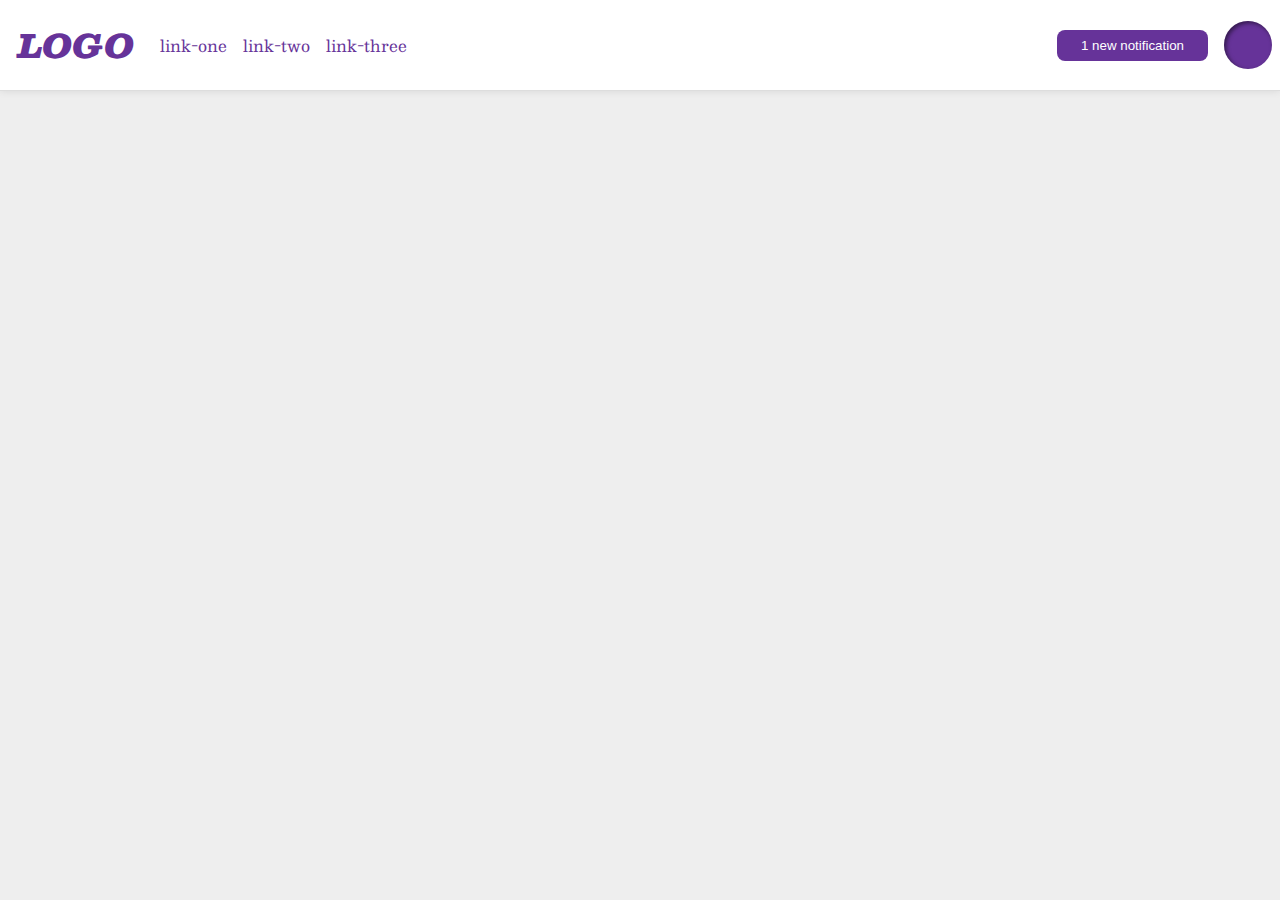
<file: flex/03-flex-header-2/index.html>
<!DOCTYPE html>
<html lang="en">
  <head>
    <meta charset="UTF-8">
    <meta http-equiv="X-UA-Compatible" content="IE=edge">
    <meta name="viewport" content="width=device-width, initial-scale=1.0">
    <title>Flex Header 2</title>
    <link rel="stylesheet" href="style.css">
  </head>
  <body>
    <div class="header">
      <div class="left-items">
        <div class="logo">
          LOGO
        </div>
        <ul class="links">
          <li><a href="google.com">link-one</a></li>
          <li><a href="google.com">link-two</a></li>
          <li><a href="google.com">link-three</a></li>
        </ul>
      </div>
      <div class="right-items">
        <button class="notifications">
          1 new notification
        </button>
        <div class="profile-image"></div>
      </div>
    </div>
  </body>
</html>
</file>
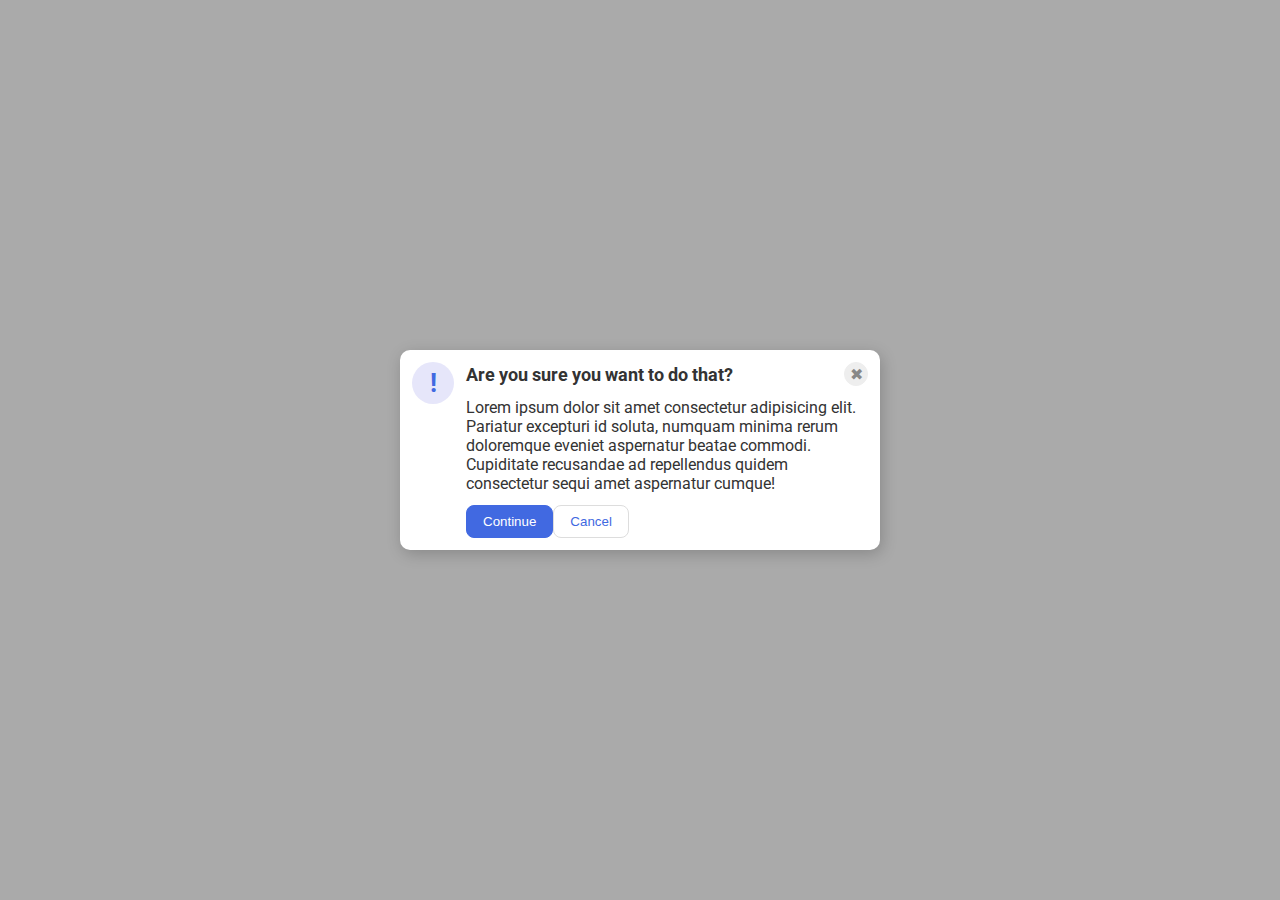
<file: flex/05-flex-modal/index.html>
<!DOCTYPE html>
<html lang="en">
  <head>
    <meta charset="UTF-8">
    <meta http-equiv="X-UA-Compatible" content="IE=edge">
    <meta name="viewport" content="width=device-width, initial-scale=1.0">
    <link rel="stylesheet" href="style.css">
    <title>Modal</title>
  </head>
  <body>
    <div class="modal">
      <div class="icon">!</div>
      <div class="info">
        <div class="row1">
          <div class="header">Are you sure you want to do that?</div>
          <button class="close-button">✖</button>
        </div>
        <div class="text">Lorem ipsum dolor sit amet consectetur adipisicing elit. Pariatur excepturi id soluta, numquam minima rerum doloremque eveniet aspernatur beatae commodi. Cupiditate recusandae ad repellendus quidem consectetur sequi amet aspernatur cumque!</div>
        <div class="buttons">
          <button class="continue">Continue</button>
          <button class="cancel">Cancel</button>
        </div>
      </div>
    </div>
  </body>
</html>
</file>
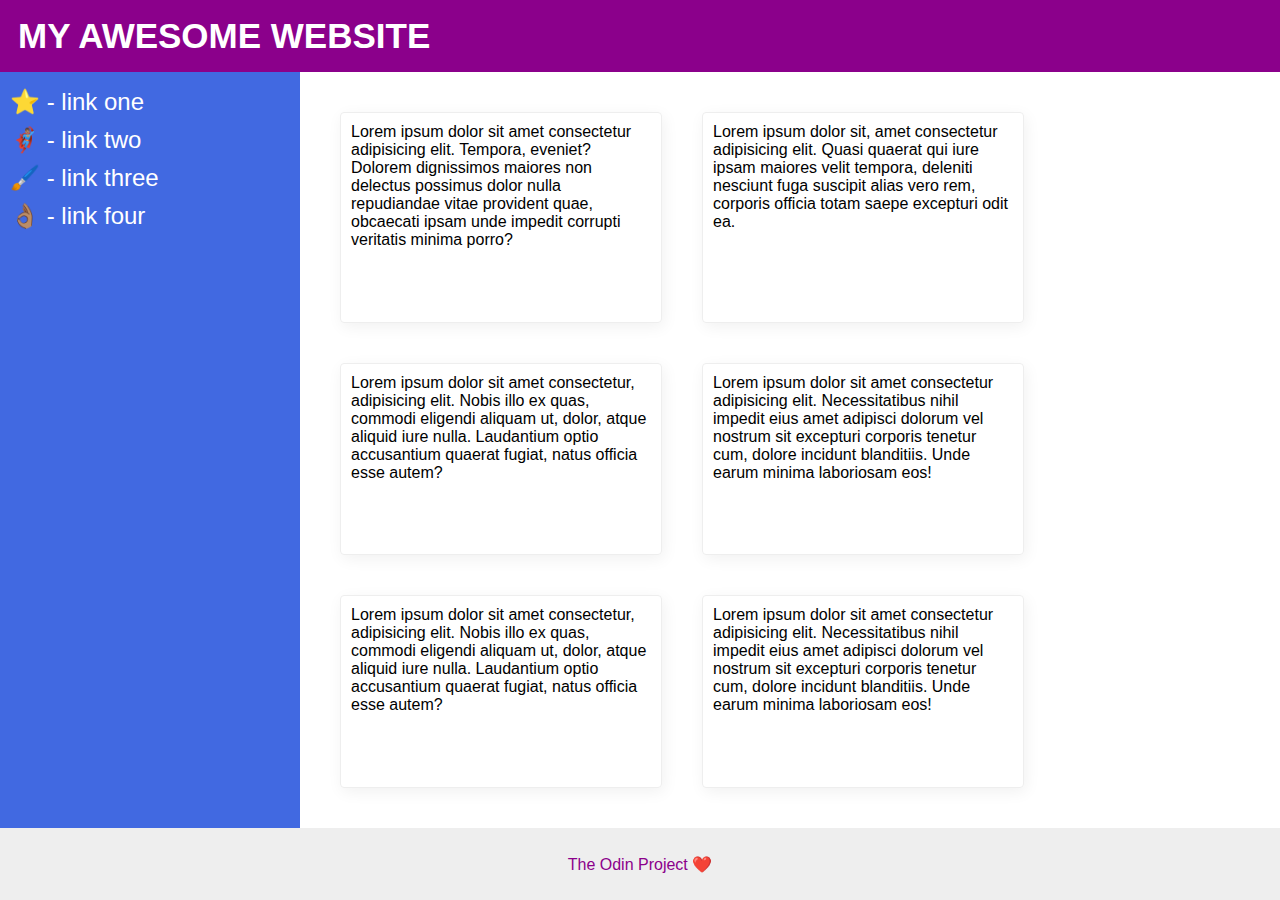
<file: flex/07-flex-layout-2/index.html>
<!DOCTYPE html>
<html lang="en">
  <head>
    <meta charset="UTF-8">
    <meta http-equiv="X-UA-Compatible" content="IE=edge">
    <meta name="viewport" content="width=device-width, initial-scale=1.0">
    <title>The Holy Grail</title>
    <link rel="stylesheet" href="style.css">
  </head>
  <body>
    <div class="header">
      MY AWESOME WEBSITE
    </div>
    
    <div class="content">
      <div class="sidebar">
        <ul>
          <li><a href="#">⭐ - link one</a></li>
          <li><a href="#">🦸🏽‍♂️ - link two</a></li>
          <li><a href="#">🖌️ - link three</a></li>
          <li><a href="#">👌🏽 - link four</a></li>
        </ul>
      </div>
      <div class="cards">
        <div class="card">Lorem ipsum dolor sit amet consectetur adipisicing elit. Tempora, eveniet? Dolorem dignissimos maiores non delectus possimus dolor nulla repudiandae vitae provident quae, obcaecati ipsam unde impedit corrupti veritatis minima porro?</div>
        <div class="card">Lorem ipsum dolor sit, amet consectetur adipisicing elit. Quasi quaerat qui iure ipsam maiores velit tempora, deleniti nesciunt fuga suscipit alias vero rem, corporis officia totam saepe excepturi odit ea.</div>
        <div class="card">Lorem ipsum dolor sit amet consectetur, adipisicing elit. Nobis illo ex quas, commodi eligendi aliquam ut, dolor, atque aliquid iure nulla. Laudantium optio accusantium quaerat fugiat, natus officia esse autem?</div>
        <div class="card">Lorem ipsum dolor sit amet consectetur adipisicing elit. Necessitatibus nihil impedit eius amet adipisci dolorum vel nostrum sit excepturi corporis tenetur cum, dolore incidunt blanditiis. Unde earum minima laboriosam eos!</div>
        <div class="card">Lorem ipsum dolor sit amet consectetur, adipisicing elit. Nobis illo ex quas, commodi eligendi aliquam ut, dolor, atque aliquid iure nulla. Laudantium optio accusantium quaerat fugiat, natus officia esse autem?</div>
        <div class="card">Lorem ipsum dolor sit amet consectetur adipisicing elit. Necessitatibus nihil impedit eius amet adipisci dolorum vel nostrum sit excepturi corporis tenetur cum, dolore incidunt blanditiis. Unde earum minima laboriosam eos!</div>
      </div>
    </div>
    <div class="footer">
      The Odin Project ❤️
    </div>
  </body>
</html>
</file>
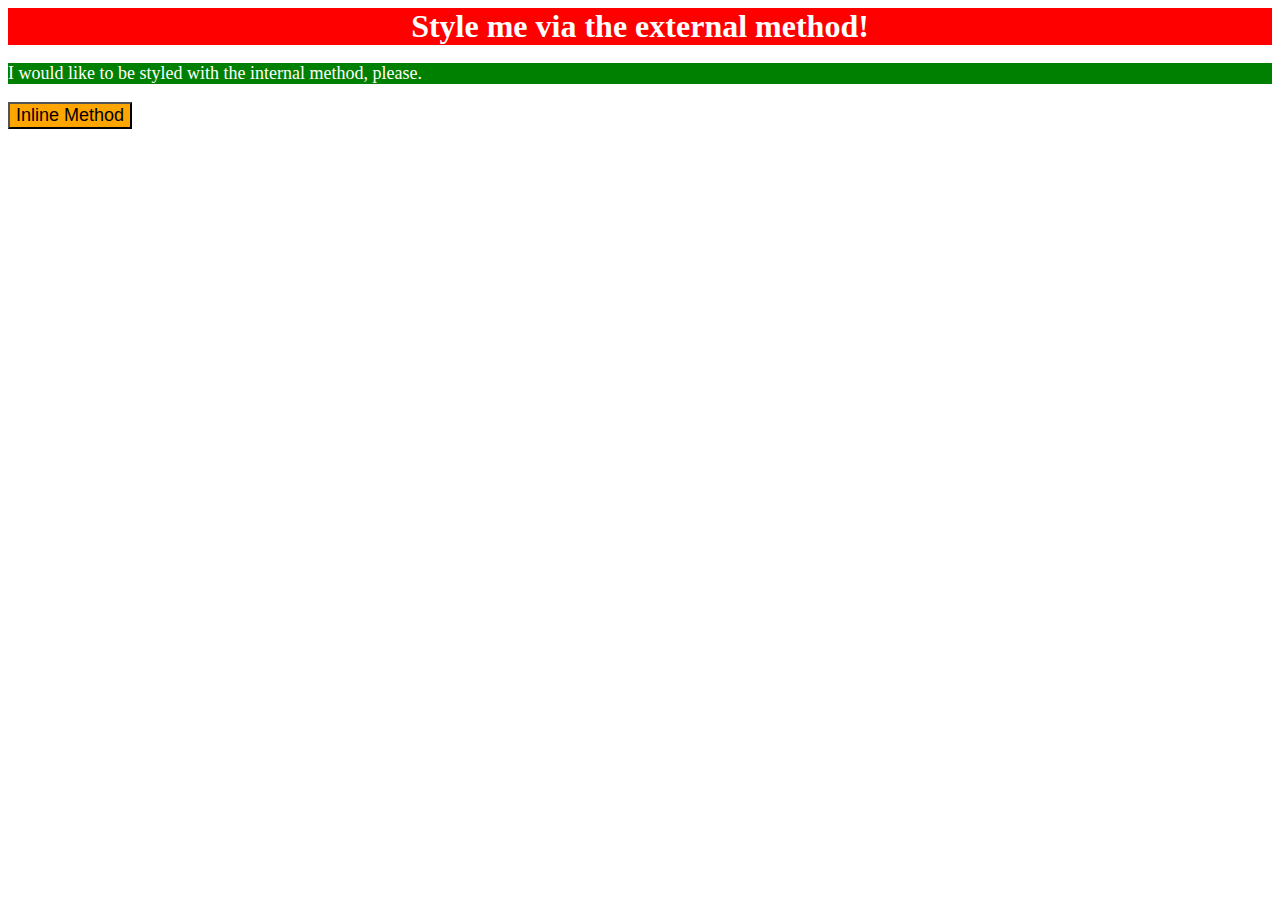
<file: foundations/01-css-methods/index.html>
<!DOCTYPE html>
<html lang="en">
  <head>
    <style>
      p{
        background-color: green;
        color: white;
        font-size: 18px;
      }
    </style>
    <link rel="stylesheet" href="styles.css">
    <meta charset="UTF-8">
    <meta http-equiv="X-UA-Compatible" content="IE=edge">
    <meta name="viewport" content="width=device-width, initial-scale=1.0">
    <title>Methods for Adding CSS</title>
  </head>
  <body>
    <div>Style me via the external method!</div>
    <p>I would like to be styled with the internal method, please.</p>
    <button style="background-color: orange; font-size: 18px;">Inline Method</button>
  </body>
</html>
</file>
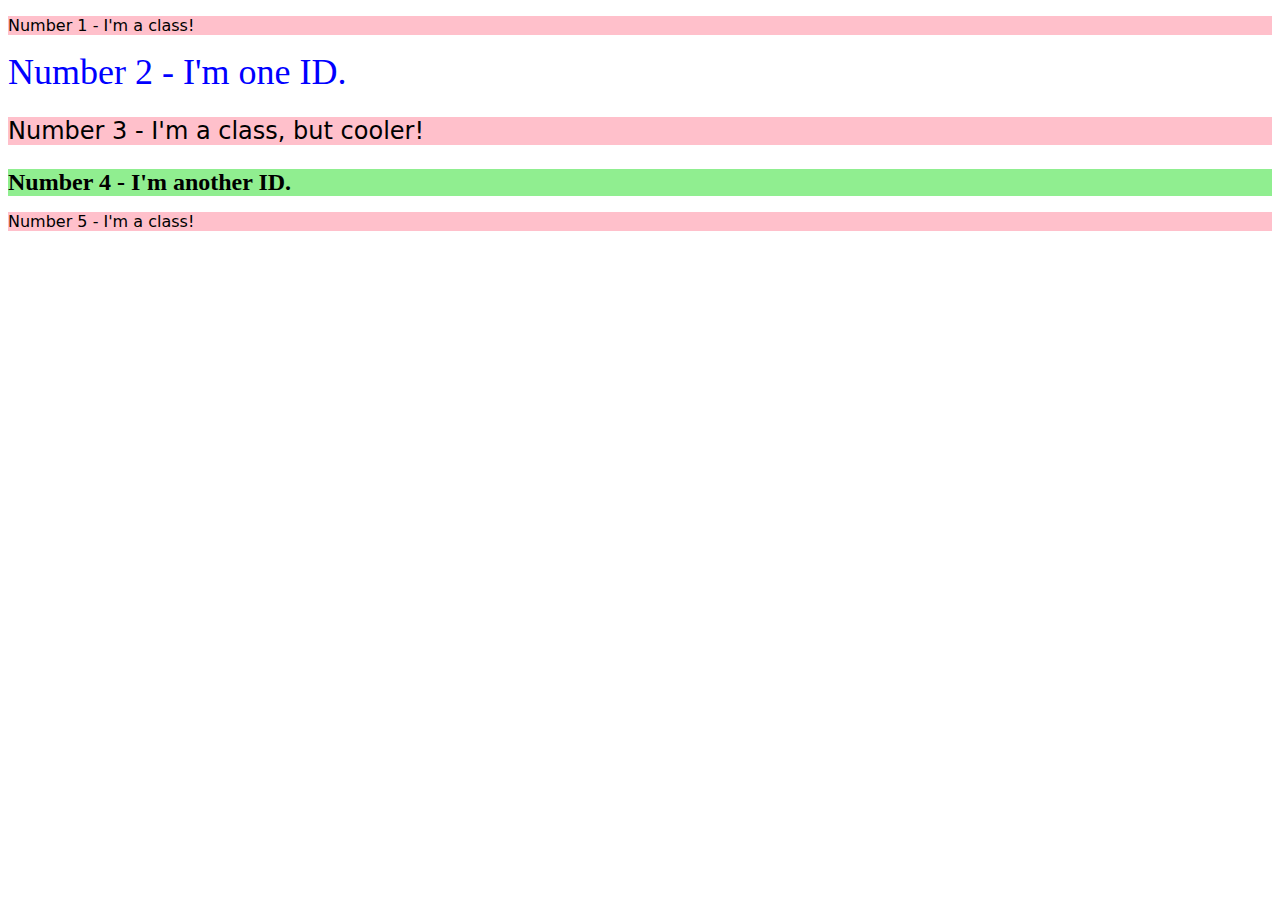
<file: foundations/02-class-id-selectors/index.html>
<!DOCTYPE html>
<html lang="en">
  <head>
    <meta charset="UTF-8">
    <meta http-equiv="X-UA-Compatible" content="IE=edge">
    <meta name="viewport" content="width=device-width, initial-scale=1.0">
    <title>Class and ID Selectors</title>
    <link rel="stylesheet" href="style.css">
  </head>
  <body>
    <p class="oddNumber">Number 1 - I'm a class!</p>
    <div id="second">Number 2 - I'm one ID.</div>
    <p class="oddNumber fontsize24">Number 3 - I'm a class, but cooler!</p>
    <div id="fourth" class="fontsize24">Number 4 - I'm another ID.</div>
    <p class="oddNumber">Number 5 - I'm a class!</p>
  </body>
</html>
</file>
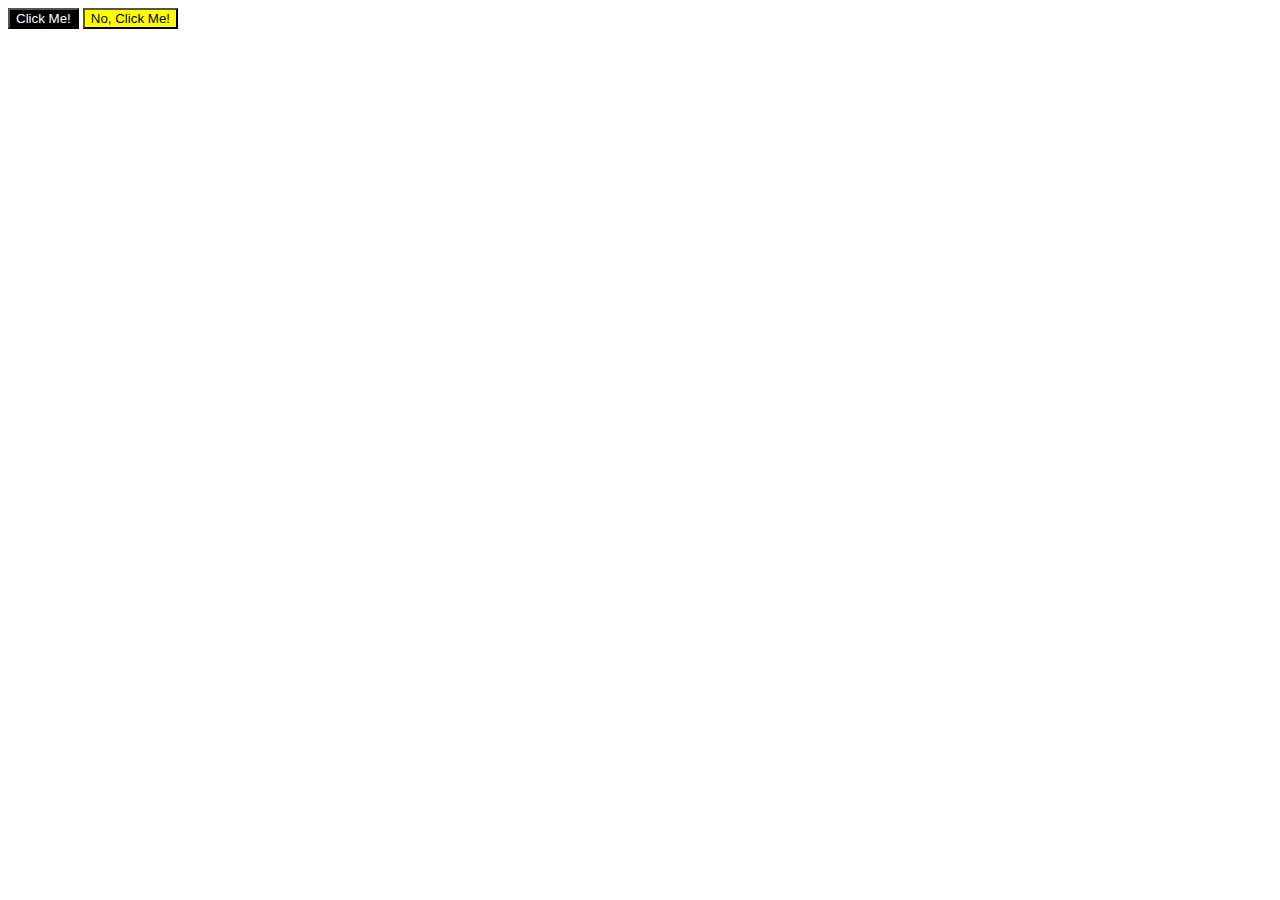
<file: foundations/03-grouping-selectors/index.html>
<!DOCTYPE html>
<html lang="en">
  <head>
    <meta charset="UTF-8">
    <meta http-equiv="X-UA-Compatible" content="IE=edge">
    <meta name="viewport" content="width=device-width, initial-scale=1.0">
    <title>Grouping Selectors</title>
    <link rel="stylesheet" href="style.css">
  </head>
  <body>
    <button class="one">Click Me!</button>
    <button class="two">No, Click Me!</button>
  </body>
</html>
</file>
<file: flex/03-flex-header-2/style.css>
/* this is some magical font-importing.  
you'll learn about it later. */
@import url('https://fonts.googleapis.com/css2?family=Besley:ital,wght@0,400;1,900&display=swap');

body {
  margin: 0;
  background: #eee;
  font-family: Besley, serif;
}

.header {
  background: white;
  border-bottom: 1px solid #ddd;
  box-shadow: 0 0 8px rgba(0,0,0,.1);
  display: flex;
  justify-content: space-between;
  padding: 8px;
}

.profile-image {
  background: rebeccapurple;
  box-shadow: inset 2px 2px 4px rgba(0,0,0,.5);
  border-radius: 50%;
  width: 48px;
  height: 48px;
}

.logo {
  color: rebeccapurple;
  font-size: 32px;
  font-weight: 900;
  font-style: italic;
  padding: 10px;
}

button {
  border: none;
  border-radius: 8px;
  background: rebeccapurple;
  color: white;
  padding: 8px 24px;
}

a {
  /* this removes the line under our links */
  text-decoration: none;
  color: rebeccapurple;
}

ul {
  list-style-type: none;
  display: flex;
  gap: 16px;
  padding: 0px;
  margin: 0px;
}

.left-items, .right-items{
  display: flex;
  align-items: center;
  gap: 16px;
}
</file>
<file: flex/05-flex-modal/style.css>
@import url('https://fonts.googleapis.com/css2?family=Roboto:wght@400;700&display=swap');

html, body {
  height: 100%;
}

body {
  font-family: Roboto, sans-serif;
  margin: 0;
  background: #aaa;
  color: #333;
  /* I'll give you this one for free lol */
  display: flex;
  align-items: center;
  justify-content: center;
}

.modal {
  background: white;
  width: 480px;
  border-radius: 10px;
  box-shadow: 2px 4px 16px rgba(0,0,0,.2);
  display: flex;
}

.icon {
  color: royalblue;
  font-size: 26px;
  font-weight: 700;
  background: lavender;
  width: 42px;
  height: 42px;
  border-radius: 50%;
  display: flex;
  align-items: center;
  justify-content: center;
  flex-shrink: 0;
  margin: 12px;
}

.close-button {
  background: #eee;
  border-radius: 50%;
  color: #888;
  font-weight: 400;
  font-size: 16px;
  height: 24px;
  width: 24px;
  display: flex;
  align-items: center;
  justify-content: center;
  border: 1px solid #eee;
  padding: 0;
}

button {
  cursor: pointer;
  padding: 8px 16px;
  border-radius: 8px;
}

button.continue {
  background: royalblue;
  border: 1px solid royalblue;
  color: white;
}

button.cancel {
  background: white;
  border: 1px solid #ddd;
  color: royalblue;
}

.info{
  margin: 12px 12px 12px 0px;
  display: flex;
  flex-direction: column;
}

.row1{
  display: flex;
  justify-content: space-between;
  align-items: center;
  margin-bottom: 12px;
}

.header{
  font-size: 18px;
  font-weight: 700;
}

.buttons {
  display: flex;
  margin-top: 12px;
}
</file>
<file: flex/07-flex-layout-2/style.css>
body {
  font-family: -apple-system, BlinkMacSystemFont, 'Segoe UI', Roboto, Oxygen, Ubuntu, Cantarell, 'Open Sans', 'Helvetica Neue', sans-serif;
  margin: 0;
  min-height: 100vh;
  display: flex;
  flex-direction: column;
}

.header {
  height: 72px;
  background: darkmagenta;
  color: white;
  font-size: 35px;
  font-weight: 800;
  display: flex;
  align-items: center;
  padding-left: 18px;
}

.footer {
  height: 72px;
  background: #eee;
  color: darkmagenta;
  display: flex;
  align-items: center;
  justify-content: center;
}

.sidebar {
  width: 300px;
  background: royalblue;
  box-sizing: border-box;
  flex: 0 0 auto;
}

.card {
  border: 1px solid #eee;
  box-shadow: 2px 4px 16px rgba(0,0,0,.06);
  border-radius: 4px;
  width: 300px;
  margin: 20px;
  padding: 10px;
}

.content{
  display: flex;
  flex: 1;
}

.cards{
  flex-wrap: wrap;
  padding: 20px;
  display: flex;
}

a{
  text-decoration: none;
  color: white;
  font-size: 24px;
}

ul{
  list-style-type: none;
  padding-left: 0;
}

li{
  margin: 10px;
}
</file>
<file: foundations/01-css-methods/styles.css>
div{
    background-color: red;
    color: white;
    font-size: 32px;
    text-align: center;
    font-weight: bold;
}
</file>
<file: foundations/02-class-id-selectors/style.css>
.oddNumber{
    background-color: pink;
    font-family: Verdana,"DejaVu Sans", sans-serif;
}
#second{
    color: blue;
    font-size: 36px;
}
.fontsize24{
    font-size: 24px;
}
#fourth{
    background-color: lightgreen;
    font-weight: bold;
}
</file>
<file: foundations/03-grouping-selectors/style.css>
.one
.two{
    font-size: 28px;
    font-family: Helvetica,'Times New Roman',sans-serif;
}

.one{
    background-color: black;
    color: white;
}
.two{
    background-color: yellow;
}
</file>
